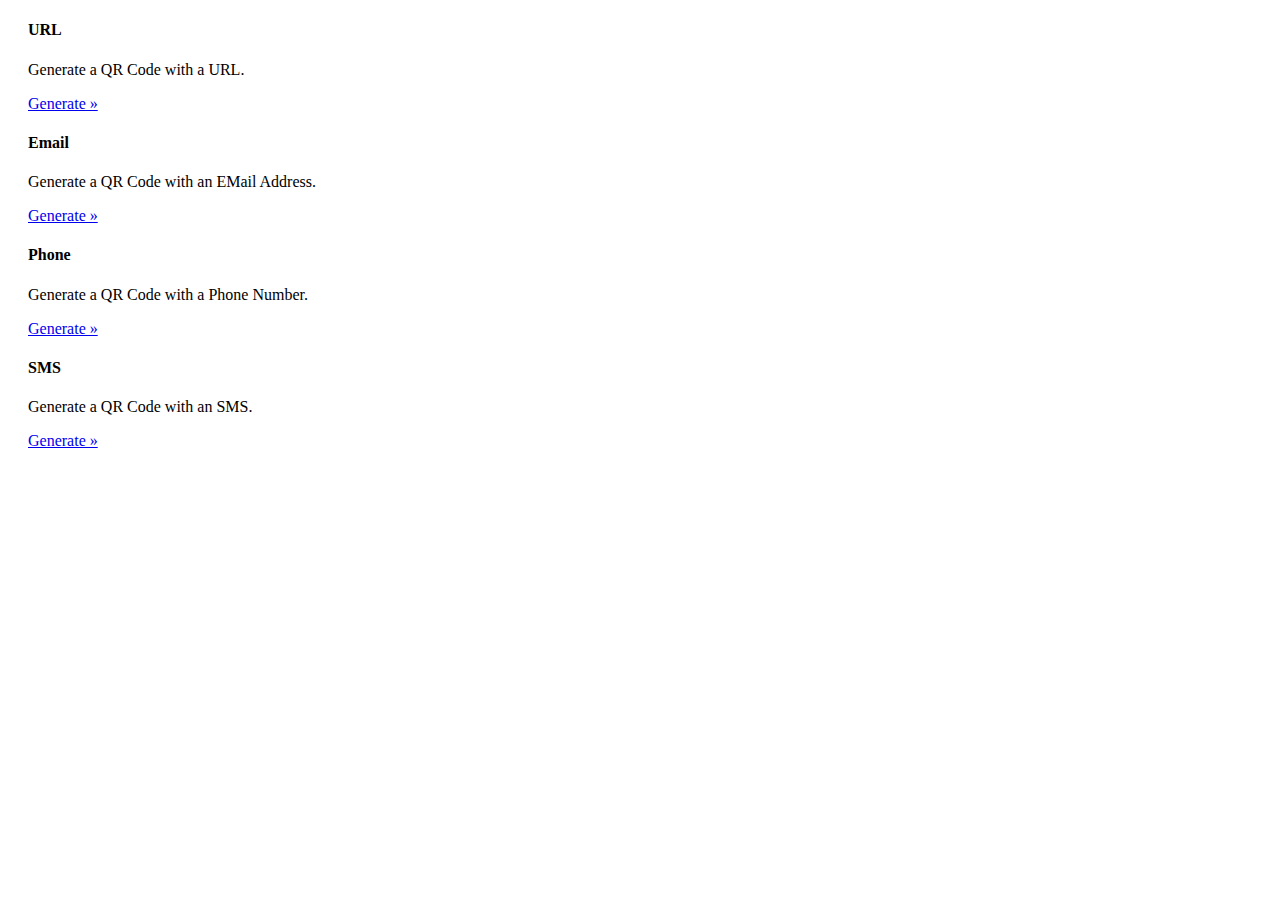
<file: src/main/resources/templates/index.html>
<!DOCTYPE html>
<html lang="en" xmlns:th="http://www.thymeleaf.org">
<head th:replace="fragments/common-head :: common-head"></head>
<body>
<div th:replace="fragments/common-header :: common-header"/>
<main role="main">
    <div class="container" style="margin-top: 20px;">
        <div th:replace="fragments/common-messages :: common-messages"/>

        <div class="row">
            <div class="col-md-12">
                <div th:replace="fragments/common-jumbotron :: common-jumbotron"/>
            </div>
        </div>
        <div class="row" style="margin-top: 20px;">
            <div class="card text-center shadow col-md-5" style="margin: 20px;">
                <div class="landing-icon text-center" style="margin-top:10px;">
                    <i class="far fa-bookmark fa-4x" style="margin-top:10px;"></i>
                </div>
                <div class="card-body">
                    <h4 class="card-title">URL</h4>
                    <p class="card-text">Generate a QR Code with a URL.</p>
                    <a class="btn btn-primary" data-placement="top" data-toggle="tooltip" href="/qr-code-url"
                       role="button"
                       title="Generate">Generate &raquo;</a>
                </div>
            </div>
            <div class="card text-center shadow col-md-5" style="margin: 20px;">
                <div class="landing-icon text-center" style="margin-top:10px;">
                    <i class="fas fa-at fa-4x" style="margin-top:10px;"></i>
                </div>
                <div class="card-body">
                    <h4 class="card-title">Email</h4>
                    <p class="card-text">Generate a QR Code with an EMail Address.</p>
                    <a class="btn btn-primary" data-placement="top" data-toggle="tooltip" href="/qr-code-email"
                       role="button"
                       title="Generate">Generate &raquo;</a>
                </div>
            </div>
        </div>

        <div class="row" style="margin-top: 20px;">
            <div class="card text-center shadow col-md-5" style="margin: 20px;">
                <div class="landing-icon text-center" style="margin-top: 10px;">
                    <i class="fas fa-phone fa-4x" style="margin-top:10px;"></i>
                </div>
                <div class="card-body">
                    <h4 class="card-title">Phone</h4>
                    <p class="card-text">Generate a QR Code with a Phone Number.</p>
                    <a class="btn btn-primary" data-placement="top" data-toggle="tooltip" href="/qr-code-phone"
                       role="button"
                       title="Generate">Generate &raquo;</a>
                </div>
            </div>
            <div class="card text-center shadow col-md-5" style="margin: 20px;">
                <div class="landing-icon text-center" style="margin-top:10px;">
                    <i class="fas fa-comment fa-4x" style="margin-top:10px;"></i>
                </div>
                <div class="card-body">
                    <h4 class="card-title">SMS</h4>
                    <p class="card-text">Generate a QR Code with an SMS.</p>
                    <a class="btn btn-primary" data-placement="top" data-toggle="tooltip" href="/qr-code-sms"
                       role="button"
                       title="Generate">Generate &raquo;</a>
                </div>
            </div>
        </div>


    </div>
</main>
<div th:insert="fragments/common-footer :: common-footer"></div>
</body>
</html>
</file>
